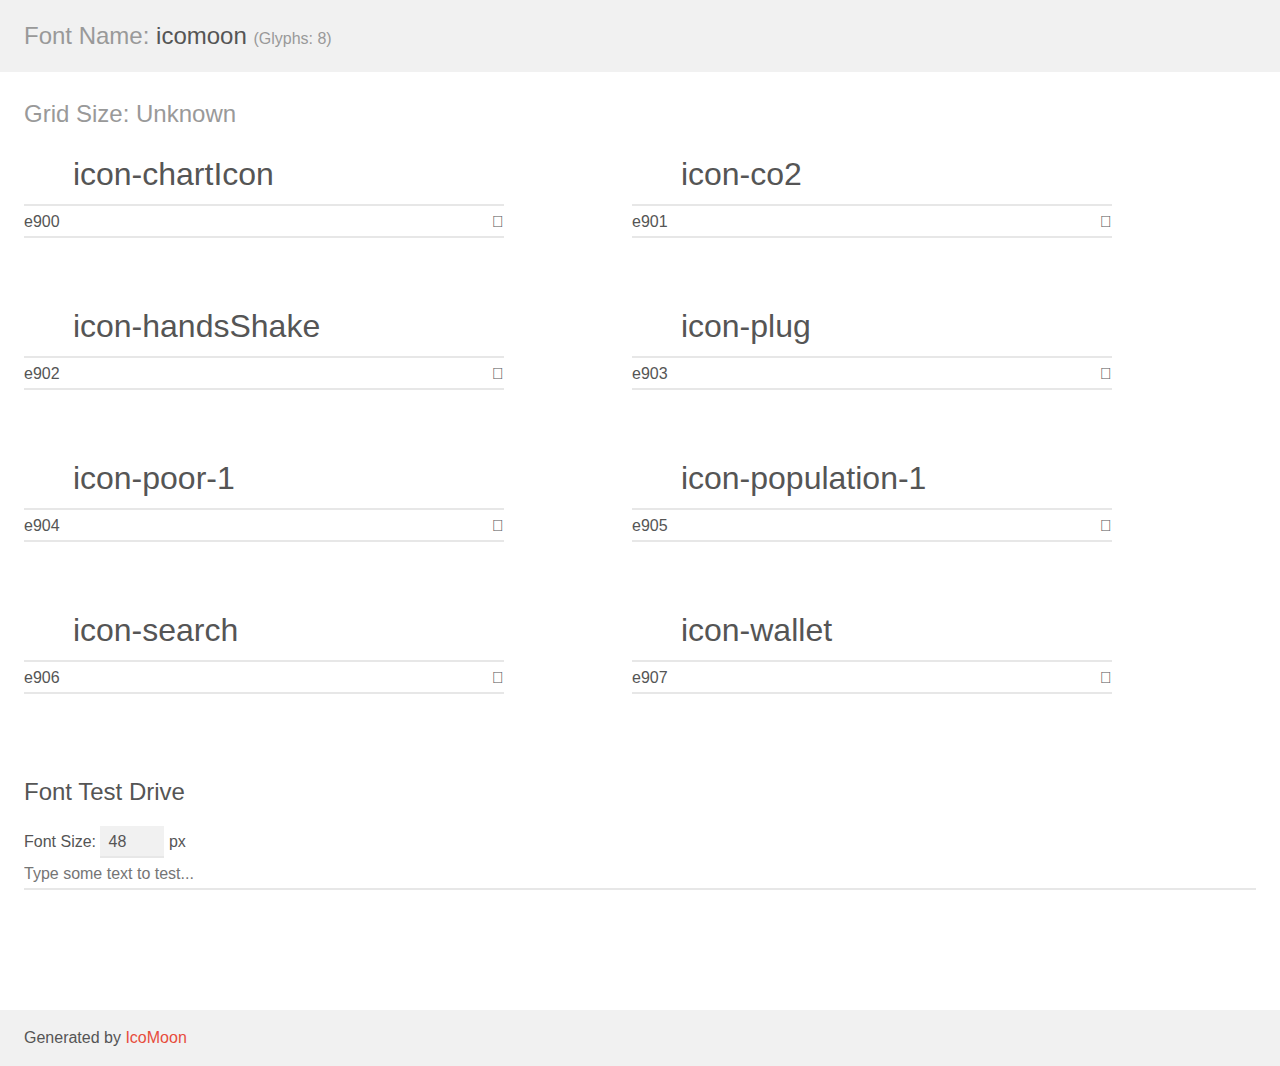
<file: fonts/icomoon/demo.html>
<!doctype html>
<html>
<head>
    <meta charset="utf-8">
    <title>IcoMoon Demo</title>
    <meta name="description" content="An Icon Font Generated By IcoMoon.io">
    <meta name="viewport" content="width=device-width, initial-scale=1">
    <link rel="stylesheet" href="demo-files/demo.css">
    <link rel="stylesheet" href="style.css">
</head>
<body>
<div class="bgc1 clearfix">
    <h1 class="mhmm mvm"><span class="fgc1">Font Name:</span> icomoon <small class="fgc1">(Glyphs:&nbsp;8)</small></h1>
</div>
<div class="clearfix mhl ptl">
    <h1 class="mvm mtn fgc1">Grid Size: Unknown</h1>
    <div class="glyph fs1">
        <div class="clearfix bshadow0 pbs">
            <span class="icon-chartIcon"></span>
            <span class="mls"> icon-chartIcon</span>
        </div>
        <fieldset class="fs0 size1of1 clearfix hidden-false">
            <input type="text" readonly value="e900" class="unit size1of2"/>
            <input type="text" maxlength="1" readonly value="&#xe900;" class="unitRight size1of2 talign-right"/>
        </fieldset>
        <div class="fs0 bshadow0 clearfix hidden-true">
            <span class="unit pvs fgc1">liga: </span>
            <input type="text" readonly value="" class="liga unitRight"/>
        </div>
    </div>
    <div class="glyph fs1">
        <div class="clearfix bshadow0 pbs">
            <span class="icon-co2"></span>
            <span class="mls"> icon-co2</span>
        </div>
        <fieldset class="fs0 size1of1 clearfix hidden-false">
            <input type="text" readonly value="e901" class="unit size1of2"/>
            <input type="text" maxlength="1" readonly value="&#xe901;" class="unitRight size1of2 talign-right"/>
        </fieldset>
        <div class="fs0 bshadow0 clearfix hidden-true">
            <span class="unit pvs fgc1">liga: </span>
            <input type="text" readonly value="" class="liga unitRight"/>
        </div>
    </div>
    <div class="glyph fs1">
        <div class="clearfix bshadow0 pbs">
            <span class="icon-handsShake"></span>
            <span class="mls"> icon-handsShake</span>
        </div>
        <fieldset class="fs0 size1of1 clearfix hidden-false">
            <input type="text" readonly value="e902" class="unit size1of2"/>
            <input type="text" maxlength="1" readonly value="&#xe902;" class="unitRight size1of2 talign-right"/>
        </fieldset>
        <div class="fs0 bshadow0 clearfix hidden-true">
            <span class="unit pvs fgc1">liga: </span>
            <input type="text" readonly value="" class="liga unitRight"/>
        </div>
    </div>
    <div class="glyph fs1">
        <div class="clearfix bshadow0 pbs">
            <span class="icon-plug"></span>
            <span class="mls"> icon-plug</span>
        </div>
        <fieldset class="fs0 size1of1 clearfix hidden-false">
            <input type="text" readonly value="e903" class="unit size1of2"/>
            <input type="text" maxlength="1" readonly value="&#xe903;" class="unitRight size1of2 talign-right"/>
        </fieldset>
        <div class="fs0 bshadow0 clearfix hidden-true">
            <span class="unit pvs fgc1">liga: </span>
            <input type="text" readonly value="" class="liga unitRight"/>
        </div>
    </div>
    <div class="glyph fs1">
        <div class="clearfix bshadow0 pbs">
            <span class="icon-poor-1"></span>
            <span class="mls"> icon-poor-1</span>
        </div>
        <fieldset class="fs0 size1of1 clearfix hidden-false">
            <input type="text" readonly value="e904" class="unit size1of2"/>
            <input type="text" maxlength="1" readonly value="&#xe904;" class="unitRight size1of2 talign-right"/>
        </fieldset>
        <div class="fs0 bshadow0 clearfix hidden-true">
            <span class="unit pvs fgc1">liga: </span>
            <input type="text" readonly value="" class="liga unitRight"/>
        </div>
    </div>
    <div class="glyph fs1">
        <div class="clearfix bshadow0 pbs">
            <span class="icon-population-1"></span>
            <span class="mls"> icon-population-1</span>
        </div>
        <fieldset class="fs0 size1of1 clearfix hidden-false">
            <input type="text" readonly value="e905" class="unit size1of2"/>
            <input type="text" maxlength="1" readonly value="&#xe905;" class="unitRight size1of2 talign-right"/>
        </fieldset>
        <div class="fs0 bshadow0 clearfix hidden-true">
            <span class="unit pvs fgc1">liga: </span>
            <input type="text" readonly value="" class="liga unitRight"/>
        </div>
    </div>
    <div class="glyph fs1">
        <div class="clearfix bshadow0 pbs">
            <span class="icon-search"></span>
            <span class="mls"> icon-search</span>
        </div>
        <fieldset class="fs0 size1of1 clearfix hidden-false">
            <input type="text" readonly value="e906" class="unit size1of2"/>
            <input type="text" maxlength="1" readonly value="&#xe906;" class="unitRight size1of2 talign-right"/>
        </fieldset>
        <div class="fs0 bshadow0 clearfix hidden-true">
            <span class="unit pvs fgc1">liga: </span>
            <input type="text" readonly value="" class="liga unitRight"/>
        </div>
    </div>
    <div class="glyph fs1">
        <div class="clearfix bshadow0 pbs">
            <span class="icon-wallet"></span>
            <span class="mls"> icon-wallet</span>
        </div>
        <fieldset class="fs0 size1of1 clearfix hidden-false">
            <input type="text" readonly value="e907" class="unit size1of2"/>
            <input type="text" maxlength="1" readonly value="&#xe907;" class="unitRight size1of2 talign-right"/>
        </fieldset>
        <div class="fs0 bshadow0 clearfix hidden-true">
            <span class="unit pvs fgc1">liga: </span>
            <input type="text" readonly value="" class="liga unitRight"/>
        </div>
    </div>
</div>

<!--[if gt IE 8]><!-->
<div class="mhl clearfix mbl">
    <h1>Font Test Drive</h1>
    <label>
        Font Size: <input id="fontSize" type="number" class="textbox0 mbm"
                          min="8" value="48"/>
        px
    </label>
    <input id="testText" type="text" class="phl size1of1 mvl"
           placeholder="Type some text to test..." value=""/>
    <div id="testDrive" class="icon-" style="font-family: icomoon">&nbsp;
    </div>
</div>
<!--<![endif]-->
<div class="bgc1 clearfix">
    <p class="mhl">Generated by <a href="https://icomoon.io/app">IcoMoon</a></p>
</div>

<script src="demo-files/demo.js"></script>
</body>
</html>
</file>
<file: fonts/icomoon/demo-files/demo.css>
body {
  padding: 0;
  margin: 0;
  font-family: sans-serif;
  font-size: 1em;
  line-height: 1.5;
  color: #555;
  background: #fff;
}
h1 {
  font-size: 1.5em;
  font-weight: normal;
}
small {
  font-size: .66666667em;
}
a {
  color: #e74c3c;
  text-decoration: none;
}
a:hover, a:focus {
  box-shadow: 0 1px #e74c3c;
}
.bshadow0, input {
  box-shadow: inset 0 -2px #e7e7e7;
}
input:hover {
  box-shadow: inset 0 -2px #ccc;
}
input, fieldset {
  font-family: sans-serif;
  font-size: 1em;
  margin: 0;
  padding: 0;
  border: 0;
}
input {
  color: inherit;
  line-height: 1.5;
  height: 1.5em;
  padding: .25em 0;
}
input:focus {
  outline: none;
  box-shadow: inset 0 -2px #449fdb;
}
.glyph {
  font-size: 16px;
  width: 15em;
  padding-bottom: 1em;
  margin-right: 4em;
  margin-bottom: 1em;
  float: left;
  overflow: hidden;
}
.liga {
  width: 80%;
  width: calc(100% - 2.5em);
}
.talign-right {
  text-align: right;
}
.talign-center {
  text-align: center;
}
.bgc1 {
  background: #f1f1f1;
}
.fgc1 {
  color: #999;
}
.fgc0 {
  color: #000;
}
p {
  margin-top: 1em;
  margin-bottom: 1em;
}
.mvm {
  margin-top: .75em;
  margin-bottom: .75em;
}
.mtn {
  margin-top: 0;
}
.mtl, .mal {
  margin-top: 1.5em;
}
.mbl, .mal {
  margin-bottom: 1.5em;
}
.mal, .mhl {
  margin-left: 1.5em;
  margin-right: 1.5em;
}
.mhmm {
  margin-left: 1em;
  margin-right: 1em;
}
.mls {
  margin-left: .25em;
}
.ptl {
  padding-top: 1.5em;
}
.pbs, .pvs {
  padding-bottom: .25em;
}
.pvs, .pts {
  padding-top: .25em;
}
.unit {
  float: left;
}
.unitRight {
  float: right;
}
.size1of2 {
  width: 50%;
}
.size1of1 {
  width: 100%;
}
.clearfix:before, .clearfix:after {
  content: " ";
  display: table;
}
.clearfix:after {
  clear: both;
}
.hidden-true {
  display: none;
}
.textbox0 {
  width: 3em;
  background: #f1f1f1;
  padding: .25em .5em;
  line-height: 1.5;
  height: 1.5em;
}
#testDrive {
  display: block;
  padding-top: 24px;
  line-height: 1.5;
}
.fs0 {
  font-size: 16px;
}
.fs1 {
  font-size: 32px;
}
</file>
<file: fonts/icomoon/style.css>
@font-face {
  font-family: 'icomoon';
  src:  url('fonts/icomoon.eot?5p01p3');
  src:  url('fonts/icomoon.eot?5p01p3#iefix') format('embedded-opentype'),
    url('fonts/icomoon.ttf?5p01p3') format('truetype'),
    url('fonts/icomoon.woff?5p01p3') format('woff'),
    url('fonts/icomoon.svg?5p01p3#icomoon') format('svg');
  font-weight: normal;
  font-style: normal;
  font-display: block;
}

[class^="icon-"], [class*=" icon-"] {
  /* use !important to prevent issues with browser extensions that change fonts */
  font-family: 'icomoon' !important;
  speak: none;
  font-style: normal;
  font-weight: normal;
  font-variant: normal;
  text-transform: none;
  line-height: 1;

  /* Better Font Rendering =========== */
  -webkit-font-smoothing: antialiased;
  -moz-osx-font-smoothing: grayscale;
}

.icon-chartIcon:before {
  content: "\e900";
  color: #fff;
}
.icon-co2:before {
  content: "\e901";
  color: #fff;
}
.icon-handsShake:before {
  content: "\e902";
  color: #fff;
}
.icon-plug:before {
  content: "\e903";
  color: #fff;
}
.icon-poor-1:before {
  content: "\e904";
  color: #fff;
}
.icon-population-1:before {
  content: "\e905";
  color: #fff;
}
.icon-search:before {
  content: "\e906";
  color: #fff;
}
.icon-wallet:before {
  content: "\e907";
  color: #fff;
}
</file>
